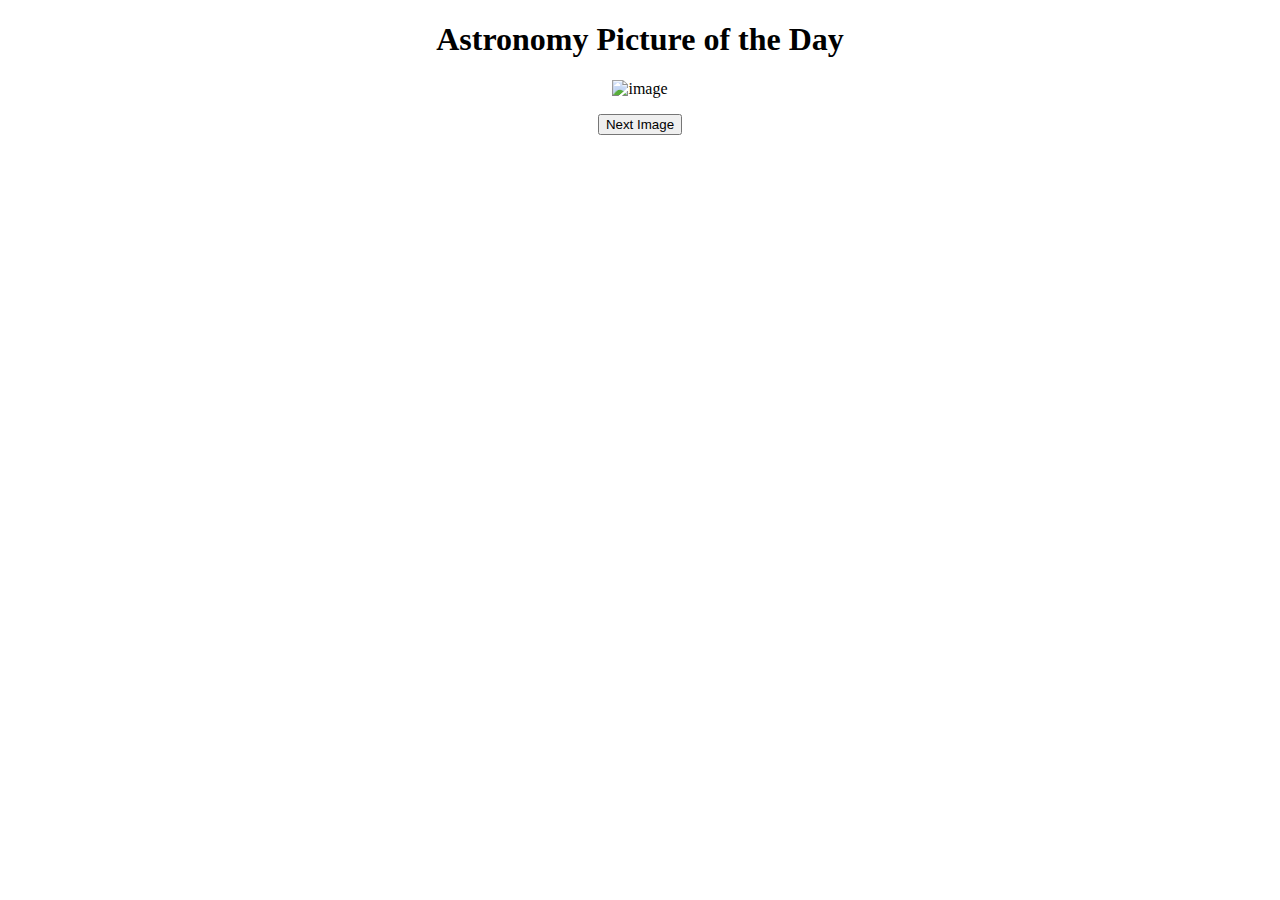
<file: index.html>
<!DOCTYPE html>

<html lang="en">
  <head>
    <meta name="viewport" content="width=device-width, initial-scale=1.0" />
    <title>Astronomy Picture of the Day​</title>
    <style>
      img {
        max-width: 100%;
        height: auto;
      }
      div {
        text-align: center;
      }

    </style>
  </head>

  <body>
    <div class="main">
      <h1>Astronomy Picture of the Day</h1>

      <img alt="image" id="external_image" />

      <p id="external_image_description"></p>

      <button type="button" id="image_button">Next Image</button>
    </div>
    <script src="script.js"></script>
  </body>
</html>
</file>
